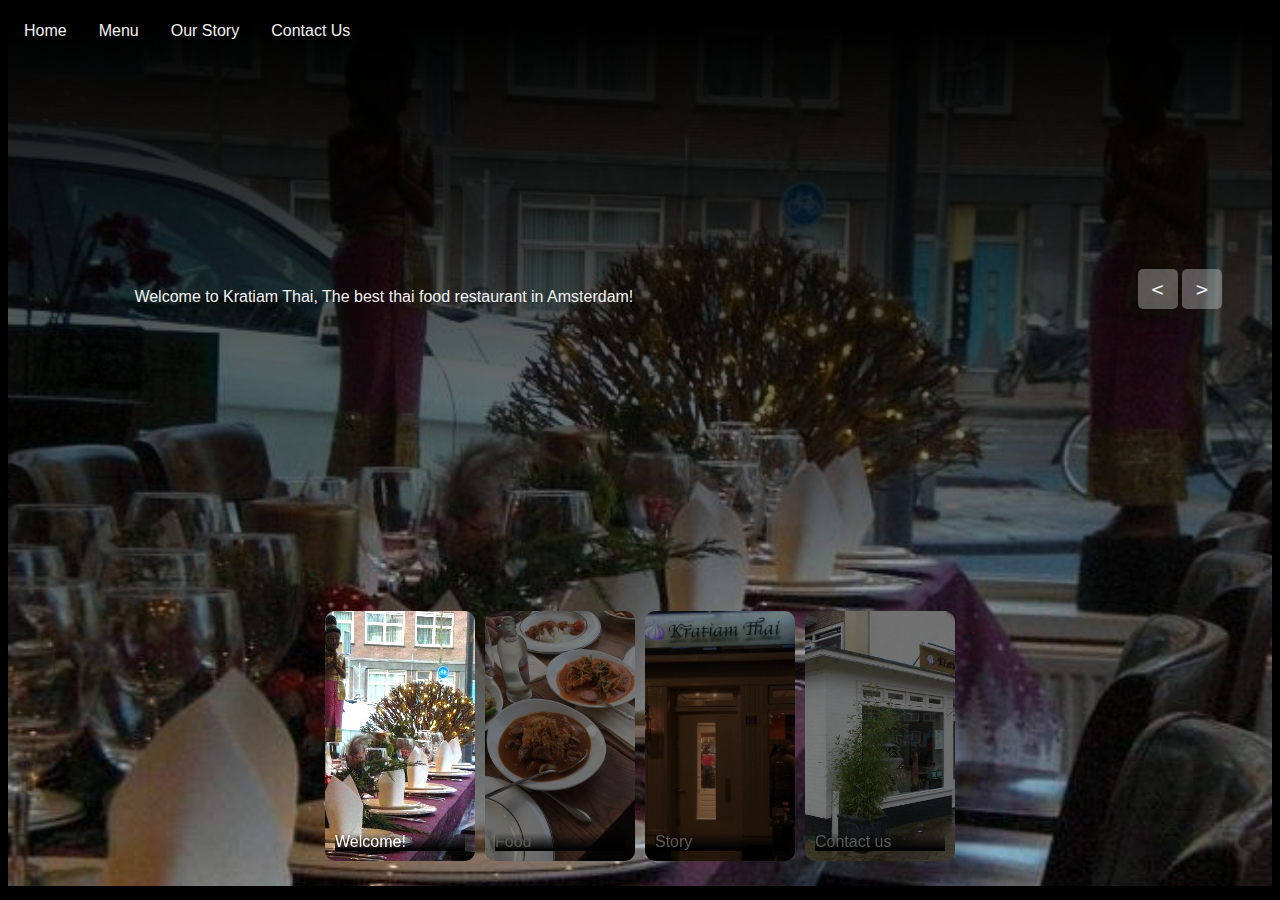
<file: index.html>
<!DOCTYPE html>
<html lang="en">
<head>
    <meta charset="UTF-8">
    <meta name="viewport" content="width=device-width, initial-scale=1.0">
    <link rel="shortcut icon" href="photos/logo/logo.png">
    <link rel="icon" type="image/x-icon" href="logo.png">
    <title>Kratiam Thai</title>
    <link rel="stylesheet" href="css/index.css">
</head>
<body>
  
    <header>
  <div class="topnav">
    <a href="index.html">Home</a>
    <a href="menu.html">Menu</a>
    <a href="story.html">Our Story</a>
    <a href="contact.html">Contact Us</a>
  </div>
   </header>

    <!-- slider -->

    <div class="slider">
        <!-- list Items -->
        <div class="list">
            <div class="item active">
                <img src="photos/page 1/photo1.jpg">
                <div class="content">
                    <h2>Kratiam Thai</h2>
                    <p>
                    Welcome to Kratiam Thai, The best thai food restaurant in Amsterdam!
                    </p>
                </div>
            </div>
            <div class="item">
                <img src="photos/page 1/photo2.jpg">
                <div class="content">
                    <h2>Our Food</h2>
                    <p>
                        Looking for a taste that will transport you straight to the streets of Bangkok? At Kratiam Thai, we bring you the bold and aromatic flavors of Thailand, right here in your neighborhood! From sate kai to mouthwatering Pad Thai, each dish is crafted with fresh ingredients and traditional Thai spices. Join us for an unforgettable dining experience, where every bite tells a story of culture and flavor. Whether you're dining with friends or looking for a cozy meal, we've got the perfect dish to satisfy your cravings. Bring your appetite, and leave with a smile. Thai food done right, only at Kratiam Thai!
                    </p>
                </div>
            </div>
            <div class="item">
                <img src="photos/page 1/photo3.jpg">
                <div class="content">
                    <h2>Our Story</h2>
                    <p>
                        Discover the flavors of Thailand at Kratiam Thai! Inspired by our family’s rich Chiang Mai heritage, each dish is crafted with love and tradition. From the zesty Tom Yum to the mouthwatering Pad Thai, every meal promises to delight. Want to hear the full story behind our recipes? Click about our story and take a journey through the heart of Thai cuisine!
                    </p>
                </div>
            </div>
            <div class="item">
                <img src="photos/page 1/photo4.jpg">
                <div class="content">
                    <h2>Contact us</h2>
                    <p>
                        Would you like to take an order, perhaps make a reservation or just ask for questions? Please contact us and we will help you and answer your call!
                    </p>
                </div>
            </div>
        </div>
        <!-- button arrows -->
        <div class="arrows">
            <button id="prev"><</button>
            <button id="next">></button>
        </div>
        <!-- thumbnail -->
        <div class="thumbnail">
            <div class="item active">
                <img src="photos/page 1/photo1.jpg">
                <div class="content">
                    Welcome!
                </div>
            </div>
            <div class="item">
                <img src="photos/page 1/photo2.jpg">
                <div class="content">
                    Food
                </div>
            </div>
            <div class="item">
                <img src="photos/page 1/photo3.jpg">
                <div class="content">
                    Story
                </div>
            </div>
            <div class="item">
                <img src="photos/page 1/photo4.jpg">
                <div class="content">
                    Contact us
                </div>
            </div>
        </div>
    </div>


    <script src="js/app.js"></script>

</body>
</html>
</file>
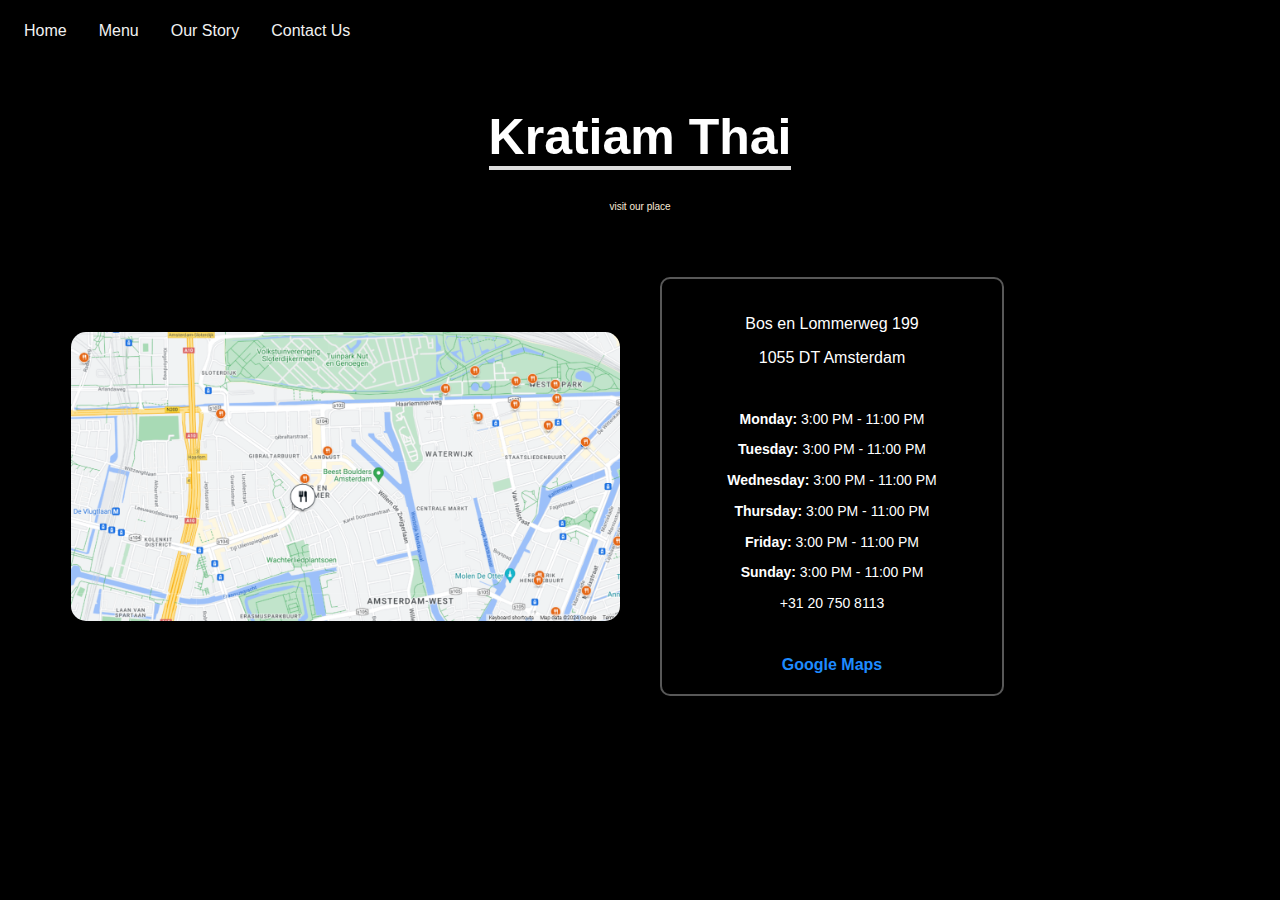
<file: contact.html>
<!DOCTYPE html>
<html lang="en">
<head>
    <meta charset="UTF-8">
    <meta name="viewport" content="width=device-width, initial-scale=1.0">
    <link rel="shortcut icon" href="photos/logo/logo.png">
    <link rel="icon" type="image/x-icon" href="logo.png">
    <title>Kratiam Thai</title>
    <link rel="stylesheet" href="css/contactus.css">
</head>
<body>
  
    <header>
  <div class="topnav">
    <a href="index.html">Home</a>
    <a href="menu.html">Menu</a>
    <a href="story.html">Our Story</a>
    <a href="contact.html">Contact Us</a>
  </div>
   </header>

   <div class="heading">
    <h1>Kratiam Thai</h1>
    <p>visit our place</p>
   </div>

   <div class="container">
    <section class="about">
        <div class="about-image">
            <img src="photos/visit us/Screenshot 2024-10-12 210325.png" alt="MyMap">
        </div>
        <div class="about-content">
            <div class="info-box">
                <div class="address">
                    <p>Bos en Lommerweg 199</p>
                    <p>1055 DT Amsterdam</p>
                </div>
                <div class="hours">
                    <p><strong>Monday:</strong> 3:00 PM - 11:00 PM</p>
                    <p><strong>Tuesday:</strong> 3:00 PM - 11:00 PM</p>
                    <p><strong>Wednesday:</strong> 3:00 PM - 11:00 PM</p>
                    <p><strong>Thursday:</strong> 3:00 PM - 11:00 PM</p>
                    <p><strong>Friday:</strong> 3:00 PM - 11:00 PM</p>
                    <p><strong>Sunday:</strong> 3:00 PM - 11:00 PM</p>
                    <p>+31 20 750 8113</p>
                </div>
                <a href="https://www.google.com/maps/place/Bos+en+Lommerweg+199,+1055+DT+Amsterdam" target="_blank" class="maps-link">Google Maps</a>
            </div>
        </div>
    </section>
</div>

</body>
</html>
</file>
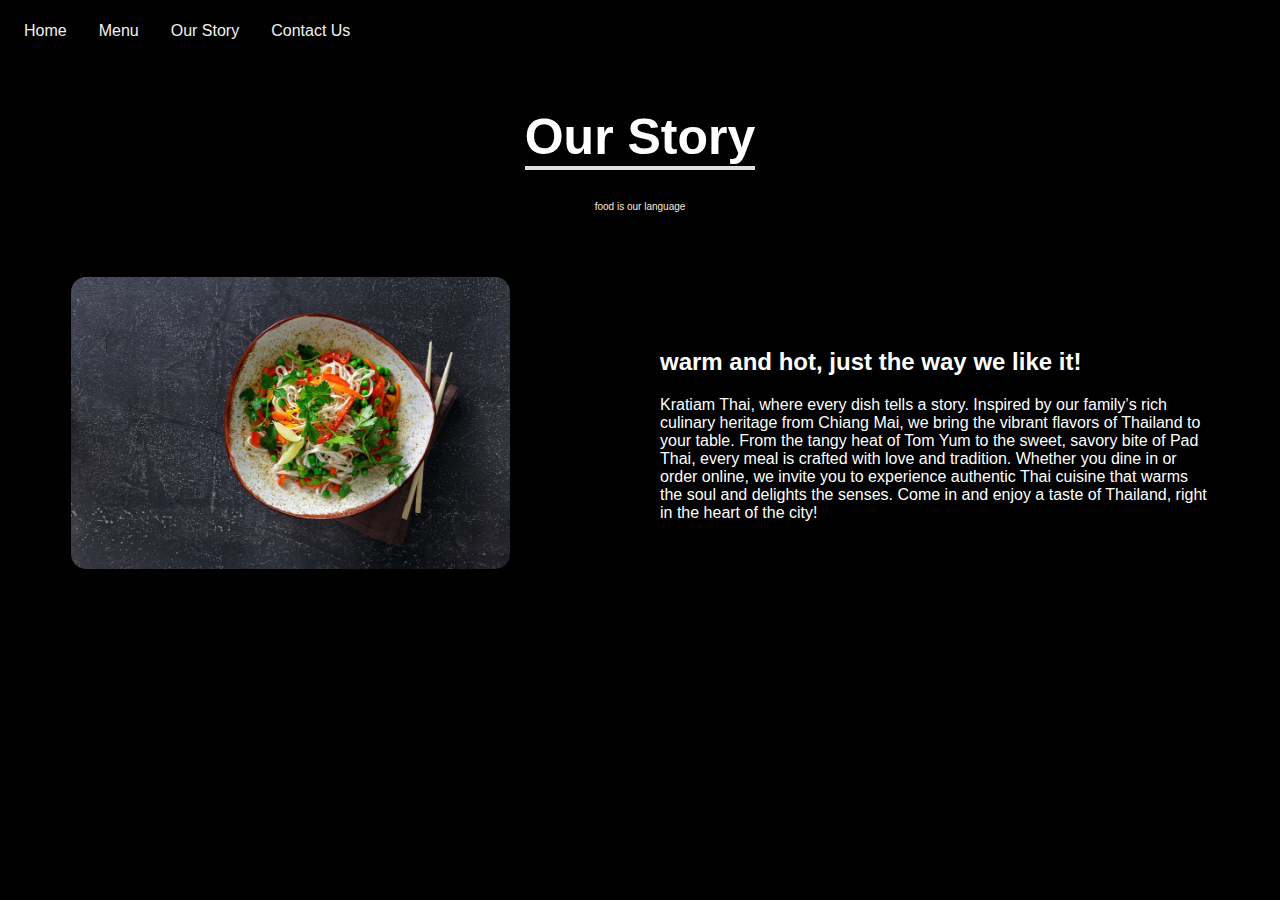
<file: story.html>
<!DOCTYPE html>
<html lang="en">
<head>
    <meta charset="UTF-8">
    <meta name="viewport" content="width=device-width, initial-scale=1.0">
    <link rel="shortcut icon" href="photos/logo/logo.png">
    <link rel="icon" type="image/x-icon" href="logo.png">
    <title>Kratiam Thai</title>
    <link rel="stylesheet" href="css/story.css">
</head>
<body>
  
    <header>
  <div class="topnav">
    <a href="index.html">Home</a>
    <a href="menu.html">Menu</a>
    <a href="story.html">Our Story</a>
    <a href="contact.html">Contact Us</a>
  </div>
   </header>

   <div class="heading">
    <h1>Our Story</h1>
    <p>food is our language</p>
   </div>

   <div class="container">
    <section class="about">
        <div class="about-image">
            <img src="photos/story/photo1 img.jpg" alt="Photo">
        </div>
        <div class="about-content">
            <h2>warm and hot, just the way we like it!</h2>
            <p>Kratiam Thai, where every dish tells a story. Inspired by our family’s rich culinary heritage from Chiang Mai, we bring the vibrant flavors of Thailand to your table. From the tangy heat of Tom Yum to the sweet, savory bite of Pad Thai, every meal is crafted with love and tradition. Whether you dine in or order online, we invite you to experience authentic Thai cuisine that warms the soul and delights the senses. Come in and enjoy a taste of Thailand, right in the heart of the city!</p>
        </div>
    </section>
</div>

</body>
</html>
</file>
<file: css/index.css>
body {
    font-family: "Poppins", sans-serif;
    background-color: #000000; /* Sets the background to black */
  }

  /* Style the header */
  .header {
    padding: 20px;
    text-align: center;
    z-index: 100;
  }

  header {
    justify-content: center;
    align-items: center;
    position: relative;
    z-index: 100;
  }

  /* Style the top navigation bar */
  .topnav {
    overflow: hidden;
    z-index: 100;
    align-items: center;
    text-align: center;
  }

  /* Style the topnav links */
  .topnav a {
    float: left;
    display: block;
    color: #f2f2f2;
    text-align: center;
    padding: 14px 16px;
    text-decoration: none;
    z-index: 100;
  }

  /* Change color on hover */
  .topnav a:hover {
    background-image: linear-gradient(to bottom, #ddd 1%, transparent);
    color: black;
    z-index: 100;
    align-items: center;
    text-align: center;
  }

  /* CSS Slider */
  .slider {
    height: 98vh;
    margin-top: -50px;
    position: relative;
  }

  .slider .list .item {
    position: absolute;
    inset: 0 0 0 0;
    overflow: hidden;
    opacity: 0;
    transition: 0.5s;
  }

  .slider .list .item img {
    width: 100%;
    height: 100%;
    object-fit: cover;
  }

  .slider .list .item::after {
    content: "";
    width: 100%;
    height: 100%;
    position: absolute;
    left: 0;
    bottom: 0;
    background-image: linear-gradient(to top, #000 5%, transparent);
    background-image: linear-gradient(to bottom, #000 2%, transparent);
  }

  .slider .list .item .content {
    position: absolute;
    left: 10%;
    top: 20%;
    max-width: 80%;
    z-index: 10;
    color: #f2f2f2;
  }

  .slider .list .item .content p:nth-child(1) {
    text-transform: uppercase;
    letter-spacing: 10px;
    z-index: 10;
    color: #f2f2f2;
  }

  .slider .list .item .content h2 {
    font-size: 80px;
    margin: 0;
    z-index: 10;
    color: #f2f2f2;
  }

  .slider .list .item.active {
    opacity: 1;
    z-index: 10;
  }

  @keyframes showContent {
    to {
      transform: translateY(0);
      filter: blur(0);
      opacity: 1;
      z-index: 10;
    }
  }

  .slider .list .item.active p:nth-child(1),
  .slider .list .item.active h2,
  .slider .list .item.active p:nth-child(3) {
    transform: translateY(30px);
    filter: blur(20px);
    opacity: 0;
    animation: showContent 0.5s 0.7s ease-in-out 1 forwards;
  }

  .slider .list .item.active h2 {
    animation-delay: 1s;
  }

  .slider .list .item.active p:nth-child(3) {
    animation-duration: 1.3s;
  }

  .arrows {
    position: absolute;
    top: 30%;
    right: 50px;
    z-index: 100;
  }

  .arrows button {
    background-color: #eee5;
    border: none;
    font-family: monospace;
    width: 40px;
    height: 40px;
    border-radius: 5px;
    font-size: x-large;
    color: #eee;
    transition: 0.5s;
  }

  .arrows button:hover {
    background-color: #eee;
    color: black;
  }

  .thumbnail {
    position: absolute;
    bottom: 25px;
    z-index: 11;
    display: flex;
    gap: 10px;
    width: 100%;
    height: 250px;
    padding: 0 50px;
    box-sizing: border-box;
    overflow: auto;
    justify-content: center;
  }

  .thumbnail::-webkit-scrollbar {
    width: 0;
  }

  .thumbnail .item {
    width: 150px;
    height: 250px;
    filter: brightness(0.5);
    transition: 0.5s;
    flex-shrink: 0;
  }

  .thumbnail .item img {
    width: 100%;
    height: 100%;
    object-fit: cover;
    border-radius: 10px;
  }

  .thumbnail .item.active {
    filter: brightness(1.5);
  }

  .thumbnail .item .content {
    position: absolute;
    inset: auto 10px 10px 10px;
    color: #b3b3b3;
    background-image: linear-gradient(to top, #000 5%, transparent);
  }

  @media screen and (max-width: 678px) {
    .thumbnail {
      justify-content: start;
    }

    .slider .list .item .content h2 {
      font-size: 60px;
      color: #b3b3b3;
    }

    .arrows {
      top: 10%;
    }
  }

  .white {
    color: #f2f2f2;
  }


@media (max-width: 480px) {
  body {
    font-family: "Poppins", sans-serif;
    background-color: #000000; /* Sets the background to black */
  }

  /* Style the header */
  .header {
    padding: 20px;
    text-align: center;
    z-index: 100;
  }

  header {
    justify-content: center;
    align-items: center;
    position: relative;
    z-index: 100;
  }

  /* Style the top navigation bar */
  .topnav {
    overflow: hidden;
    z-index: 100;
    align-items: center;
    text-align: center;
  }

  /* Style the topnav links */
  .topnav a {
    float: left;
    display: block;
    color: #f2f2f2;
    text-align: center;
    padding: 14px 9px;
    text-decoration: none;
    z-index: 100;
  }

  /* Change color on hover */
  .topnav a:hover {
    background-image: linear-gradient(to bottom, #ddd 1%, transparent);
    color: rgb(0, 0, 0);
    z-index: 100;
    align-items: center;
    text-align: center;
  }

  /* CSS Slider */
  .slider {
    height: 98vh;
    margin-top: -50px;
    position: relative;
  }

  .slider .list .item {
    position: absolute;
    inset: 0 0 0 0;
    overflow: hidden;
    opacity: 0;
    transition: 0.5s;
  }

  .slider .list .item img {
    width: 100%;
    height: 100%;
    object-fit: cover;
  }

  .slider .list .item::after {
    content: "";
    width: 100%;
    height: 100%;
    position: absolute;
    left: 0;
    bottom: 0;
    background-image: linear-gradient(to top, #000 5%, transparent);
    background-image: linear-gradient(to bottom, #000 2%, transparent);
  }

  .slider .list .item .content {
    position: absolute;
    left: 5%;
    top: 8.5%;
    max-width: 950%;
    z-index: 10;
    color: #f2f2f2;
  }

  .slider .list .item .content p:nth-child(1) {
    text-transform: uppercase;
    letter-spacing: 10px;
    z-index: 10;
    color: #f2f2f2;
  }

  .slider .list .item .content h2 {
    font-size: 80px;
    margin: 0;
    z-index: 10;
    color: #f2f2f2;
  }

  .slider .list .item.active {
    opacity: 1;
    z-index: 10;
  }

  @keyframes showContent {
    to {
      transform: translateY(0);
      filter: blur(0);
      opacity: 1;
      z-index: 10;
    }
  }

  .slider .list .item.active p:nth-child(1),
  .slider .list .item.active h2,
  .slider .list .item.active p:nth-child(3) {
    transform: translateY(30px);
    filter: blur(20px);
    opacity: 0;
    animation: showContent 0.5s 0.7s ease-in-out 1 forwards;
  }

  .slider .list .item.active h2 {
    animation-delay: 1s;
  }

  .slider .list .item.active p:nth-child(3) {
    animation-duration: 1.3s;
  }

  .arrows {
    position: absolute;
    top: 40%;
    right: 15px;
    z-index: 100;
  }

  .arrows button {
    background-color: #eee5;
    border: none;
    font-family: monospace;
    width: 25px;
    height: 50px;
    border-radius: 5px;
    font-size: x-large;
    color: #eee;
    transition: 0.5s;
  }

  .arrows button:hover {
    background-color: #eee;
    color: black;
  }

  .thumbnail {
    position: absolute;
    top: 650px;
    z-index: 11;
    display: flex;
    gap: 10px;
    width: 100%;
    height: 130px;
    padding: 0 50px;
    box-sizing: border-box;
    overflow: auto;
    justify-content: center;
  }

  .thumbnail::-webkit-scrollbar {
    width: 0;
  }

  .thumbnail .item {
    width: 100px;
    height: 100px;
    filter: brightness(0.5);
    transition: 0.5s;
    flex-shrink: 0;
  }

  .thumbnail .item img {
    width: 100%;
    height: 100%;
    object-fit: cover;
    border-radius: 10px;
  }

  .thumbnail .item.active {
    filter: brightness(1.5);
  }

  .thumbnail .item .content {
    position: absolute;
    inset: auto 10px 10px 10px;
    color: #b3b3b3;
    background-image: linear-gradient(to top, #000 5%, transparent);
  }

  @media screen and (max-width: 678px) {
    .thumbnail {
      justify-content: start;
    }

    .slider .list .item .content h2 {
      font-size: 60px;
      color: #b3b3b3;
    }

    .arrows {
      top: 10%;
    }
  }

  .white {
    color: #f2f2f2;
  }
}
</file>
<file: css/contactus.css>
body {
    font-family: 'Poppins', sans-serif;
    background-color: #000000; /* Sets the background to black */
}

/* Style the header */
.header {
    padding: 20px;
    text-align: center;
    z-index: 100;
}

header {
    justify-content: center;
    align-items: center;
    position: relative;
    z-index: 100;
}

/* Style the top navigation bar */
.topnav {
    overflow: hidden;
    z-index: 100;
    align-items: center;
    text-align: center;
}

/* Style the topnav links */
.topnav a {
    float: left;
    display: block;
    color: #f2f2f2;
    text-align: center;
    padding: 14px 16px;
    text-decoration: none;
    z-index: 100;
}

/* Change color on hover */
.topnav a:hover {
    background-image: linear-gradient(to bottom, #ddd 1%, transparent);
    color: rgb(255, 255, 255);
    z-index: 100;
    align-items: center;
    text-align: center;
}

.heading {
    width: 90%;
    display: flex;
    justify-content: center;
    align-items: center;
    flex-direction: column;
    text-align: center;
    margin: 20px auto;
}

.heading h1 {
    font-size: 50px;
    color: rgb(255, 255, 255);
    margin-bottom: 25px;
    position: relative;
}

.heading h1::after {
    content: "";
    position: absolute;
    width: 100%;
    height: 4px;
    display: block;
    margin: auto;
    background-color: #ddd;
}

.heading p {
    font-size: 10px;
    color: antiquewhite;
    margin-bottom: 35px;
}

.container {
    width: 90%;
    margin: 0 auto;
    padding: 10px 20px;
}

.about {
    display: flex;
    justify-content: space-between;
    align-items: center;
    flex-wrap: wrap;
}

.about-image {
    flex: 1;
    margin-right: 40px;
    overflow: hidden;
}

.about-image img {
    max-width: 100%;
    height: auto;
    display: block;
    transition: transform 0.5s ease; /* Smooth transition */
}

.about-image img:hover {
    transform: scale(1.5); /* Enlarge the image on hover */
}

.about-content {
    flex: 1;
    color: rgb(255, 255, 255);
}

.info-box {
    border: 2px solid #ffffff58;
    border-radius: 10px;
    box-shadow: 0 4px 8px rgba(0, 0, 0, 0.1);
    padding: 20px;
    max-width: 300px;
    text-align: center;
}

h2 {
    margin-top: 0;
    color: #333;
}

.address, .hours {
    margin-bottom: 20px;
}

.hours {

    border-radius: 5px;
    padding: 10px;
    font-size: 14px;
    line-height: 1.2;
}


.maps-link {
    display: block;
    margin-top: 20px;
    color: #1e8bff;
    text-decoration: none;
    font-weight: bold;
}

.maps-link:hover {
    text-decoration: underline;
}

img {
    border-radius: 15px; /* For rounded corners */
    max-width: 100%;
    height: auto;
    margin-bottom: 20px;
}
</file>
<file: css/story.css>
body {
    font-family: 'Poppins', sans-serif;
    background-color: #000000; /* Sets the background to black */
}

/* Style the header */
.header {
    padding: 20px;
    text-align: center;
    z-index: 100;
}

header {
    justify-content: center;
    align-items: center;
    position: relative;
    z-index: 100;
}

/* Style the top navigation bar */
.topnav {
    overflow: hidden;
    z-index: 100;
    align-items: center;
    text-align: center;
}

/* Style the topnav links */
.topnav a {
    float: left;
    display: block;
    color: #f2f2f2;
    text-align: center;
    padding: 14px 16px;
    text-decoration: none;
    z-index: 100;
}

/* Change color on hover */
.topnav a:hover {
    background-image: linear-gradient(to bottom, #ddd 1%, transparent);
    color: rgb(255, 255, 255);
    z-index: 100;
    align-items: center;
    text-align: center;
}

.heading {
    width: 90%;
    display: flex;
    justify-content: center;
    align-items: center;
    flex-direction: column;
    text-align: center;
    margin: 20px auto;
}

.heading h1 {
    font-size: 50px;
    color: rgb(255, 255, 255);
    margin-bottom: 25px;
    position: relative;
}

.heading h1::after {
    content: "";
    position: absolute;
    width: 100%;
    height: 4px;
    display: block;
    margin: auto;
    background-color: #ddd;
}

.heading p {
    font-size: 10px;
    color: antiquewhite;
    margin-bottom: 35px;
}

.container {
    width: 90%;
    margin: 0 auto;
    padding: 10px 20px;
}

.about {
    display: flex;
    justify-content: space-between;
    align-items: center;
    flex-wrap: wrap;
}

.about-image {
    flex: 1;
    margin-right: 40px;
    overflow: hidden;
}

.about-image img {
    max-width: 80%; /* Reduced the size of the image */
    height: auto;
    display: block;
    transition: transform 0.5s ease; /* Smooth transition */
}

.about-image img:hover {
    transform: scale(1.5); /* Enlarge the image on hover */
}


.about-content {
    flex: 1;
    color: rgb(255, 255, 255);
}

img {
    border-radius: 15px; /* For rounded corners */
    max-width: 100%;
    height: auto;
    margin-bottom: 20px;
}
</file>
